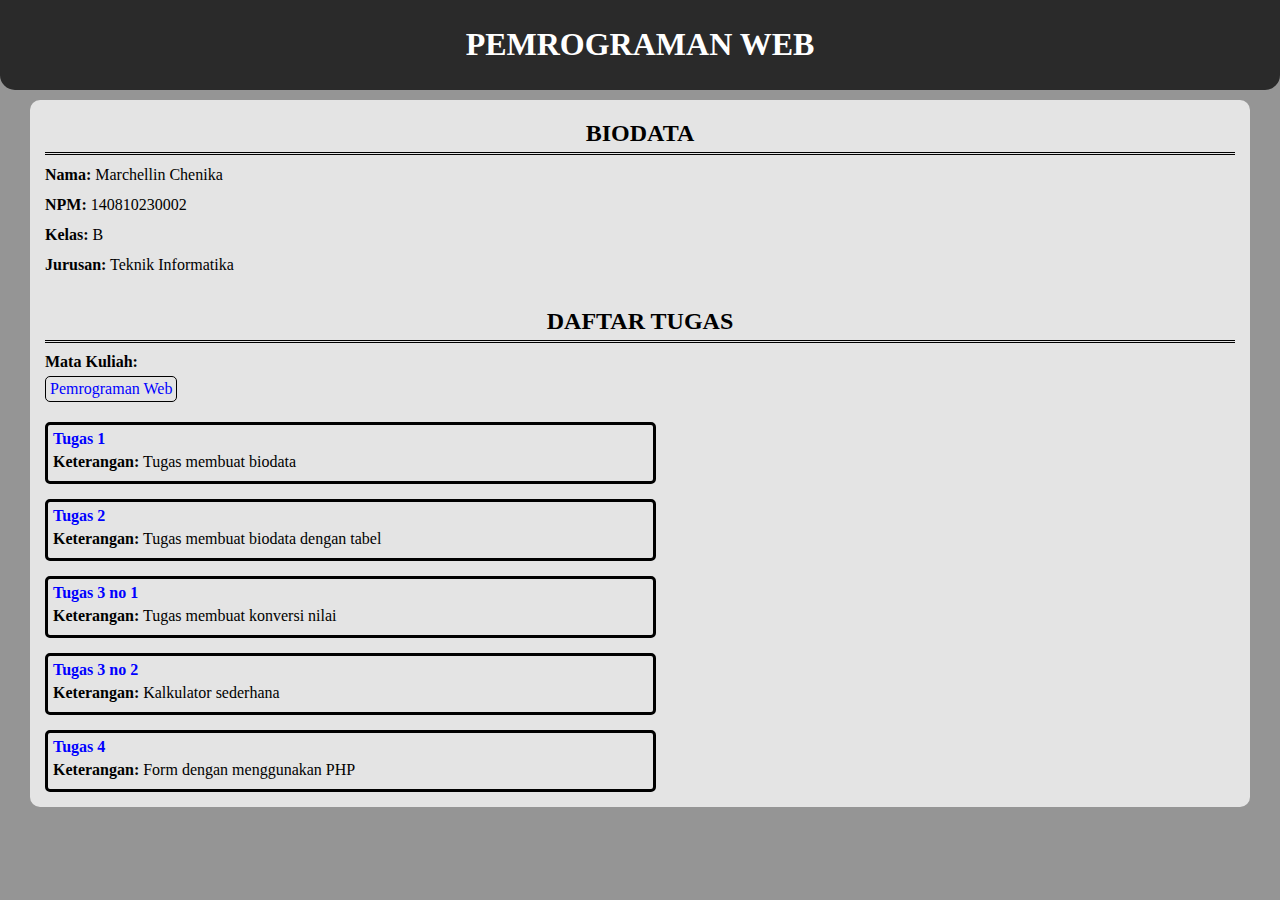
<file: index.html>
<!DOCTYPE html>
<html>
    <head>
        <meta charset="UTF-8">
        <meta name="viewport" content="width=device-width, initial-scale=1.0">
        <title>index</title>
    </head>

    <body style="margin: 0; background-color: rgba(146, 146, 146, 0.97);">
        <div style="align-items: center; background-color: rgba(41, 41, 41, 0.996); color: white; padding: 5px; border-bottom-left-radius: 15px; border-bottom-right-radius: 15px;">
            <h1 style="text-align: center;"><b>PEMROGRAMAN WEB</b></h1>
        </div>
        <div class="container" style="display: flex; flex-direction: column; justify-content: center; background-color: rgba(252, 252, 252, 0.764); margin: 10px 30px; border-radius: 10px; padding-left: 15px; padding-right: 15px; padding-bottom: 0;">
            <h2 style="border-bottom: double; padding-bottom: 5px; text-align: center; margin-bottom: 0;">BIODATA</h2>
            <p style="margin-top: 5px; margin-bottom: 3px; line-height: 30px;">
                <b>Nama:</b> Marchellin Chenika <br>
                <b>NPM:</b> 140810230002<br>
                <b>Kelas:</b> B <br>
                <b>Jurusan:</b> Teknik Informatika<br>
            </p>

            <h2 style="text-align: center; border-bottom: double; padding-top: 5px; padding-bottom: 5px; margin-bottom: 0;">DAFTAR TUGAS</h2>
            <p style="margin-top: 10px; margin-bottom: 5px;"><b>Mata Kuliah:</b></p>
            <div><a href="PemrogramanWeb" style="margin-bottom: 20px; display: inline-block; border: solid; border-width: 1.5px; border-radius: 5px; border-color: black; padding: 3px 4px; color: blue; text-decoration: none;">Pemrograman Web</a></div>
            
            <div style="border-width: 1px; border: solid; border-radius: 5px; padding: 5px; display: inline-block; width: 50%; margin-bottom: 15px;">
                <a href="PemrogramanWeb/tugas 1/tugas1.html" style="color: blue; text-decoration: none;"><b>Tugas 1</b></a>
                <p style="margin: 5px 0;"><b>Keterangan:</b> Tugas membuat biodata</p>
            </div>

            <div style="border-width: 1px; border: solid; border-radius: 5px; padding: 5px; display: inline-block; width: 50%; margin-bottom: 15px;">
                <a href="PemrogramanWeb/tugas 2/tabelbiodata.html" style="color: blue; text-decoration: none;"><b>Tugas 2</b></a>
                <p style="margin: 5px 0;"><b>Keterangan:</b> Tugas membuat biodata dengan tabel</p>
            </div>

            <div style="border-width: 1px; border: solid; border-radius: 5px; padding: 5px; display: inline-block; width: 50%; margin-bottom: 15px;">
                <a href="PemrogramanWeb/tugas 3/konversinilai.html" style="color: blue; text-decoration: none;"><b>Tugas 3 no 1</b></a>
                <p style="margin: 5px 0;"><b>Keterangan:</b> Tugas membuat konversi nilai</p>
            </div>

            <div style="border-width: 1px; border: solid; border-radius: 5px; padding: 5px; display: inline-block; width: 50%; margin-bottom: 15px;">
                <a href="PemrogramanWeb/tugas 3/kalkulator.html" style="color: blue; text-decoration: none;"><b>Tugas 3 no 2</b></a>
                <p style="margin: 5px 0;"><b>Keterangan:</b> Kalkulator sederhana</p>
            </div>

            <div style="border-width: 1px; border: solid; border-radius: 5px; padding: 5px; display: inline-block; width: 50%; margin-bottom: 15px;">
                <a href="PemrogramanWeb/tugas4" style="color: blue; text-decoration: none;"><b>Tugas 4</b></a>
                <p style="margin: 5px 0;"><b>Keterangan:</b> Form dengan menggunakan PHP</p>
            </div>
        
        </div>
    </body>
</html>
</file>
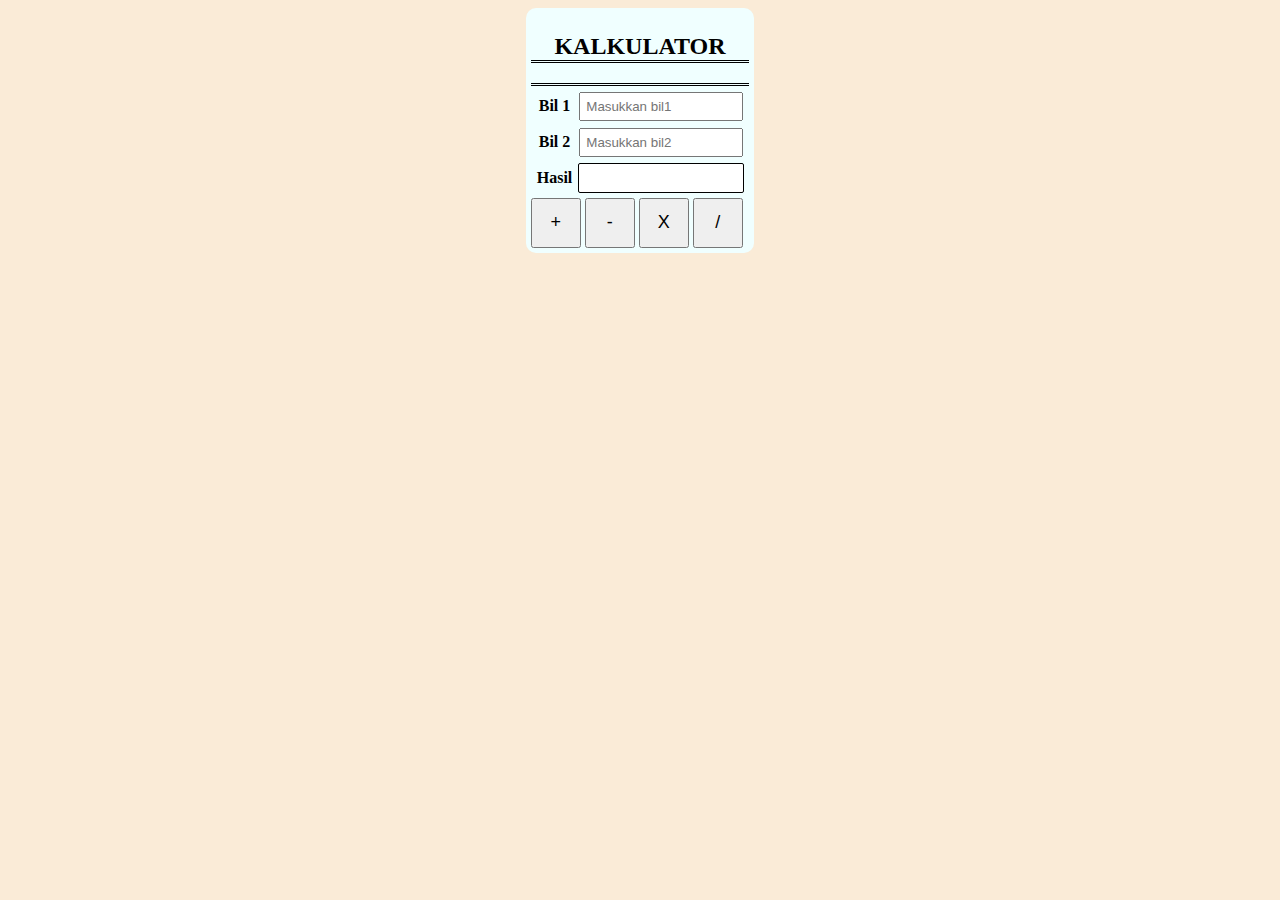
<file: Pemrograman Web/tugas 3/kalkulator.html>
<!-- Nama : Marchellin Chenika
NPM : 140810230002
Kelas : B
Deskripsi : Buat halaman html untuk menampilkan aplikasi
program kalkulator sederhana dengan
menggunakan javascript.
-->

<!DOCTYPE html>
<html>
    <head>
        <title>Kalkulator</title>
        <link rel="stylesheet" type="text/css" href="stylekalkulator.css">
    </head>

    <body>
        <div class="container">
            <h2>KALKULATOR</h2>
            <table>
                <tr>
                    <th>Bil 1</th>
                    <td><input type="number" id="bil1" placeholder="Masukkan bil1"></td>
                </tr>

                <tr>
                    <th>Bil 2</th>
                    <td><input type="number" id="bil2" placeholder="Masukkan bil2"></td>
                </tr>

                <tr>
                    <th>Hasil</th>
                    <td id="hasil"></td>
                </tr>
            </table>
            <button onclick="Menghitung('+')">+</button>
            <button onClick="Menghitung('-')">-</button>
            <button onClick="Menghitung('*')">X</button>
            <button onclick="Menghitung('/')">/</button>
        </div>

        <script>
            function Menghitung(operator){
                var bil1 = parseFloat(document.getElementById("bil1").value);
                var bil2 = parseFloat(document.getElementById("bil2").value);
                var hasil=0;

                switch(operator){
                    case '+':
                        hasil = bil1+bil2;
                        break;
                    
                    case '-':
                        hasil = bil1-bil2;
                        break;

                    case '*':
                        hasil = bil1*bil2;
                        break;

                    case '/':
                        if(bil2 == 0){
                            alert("Tidak dapat membagi bilangan dengan 0");
                        }
                        hasil = bil1/bil2;
                        break;
                }

                document.getElementById("hasil").textContent = hasil;
            }
        </script>
    </body>
</html>
</file>
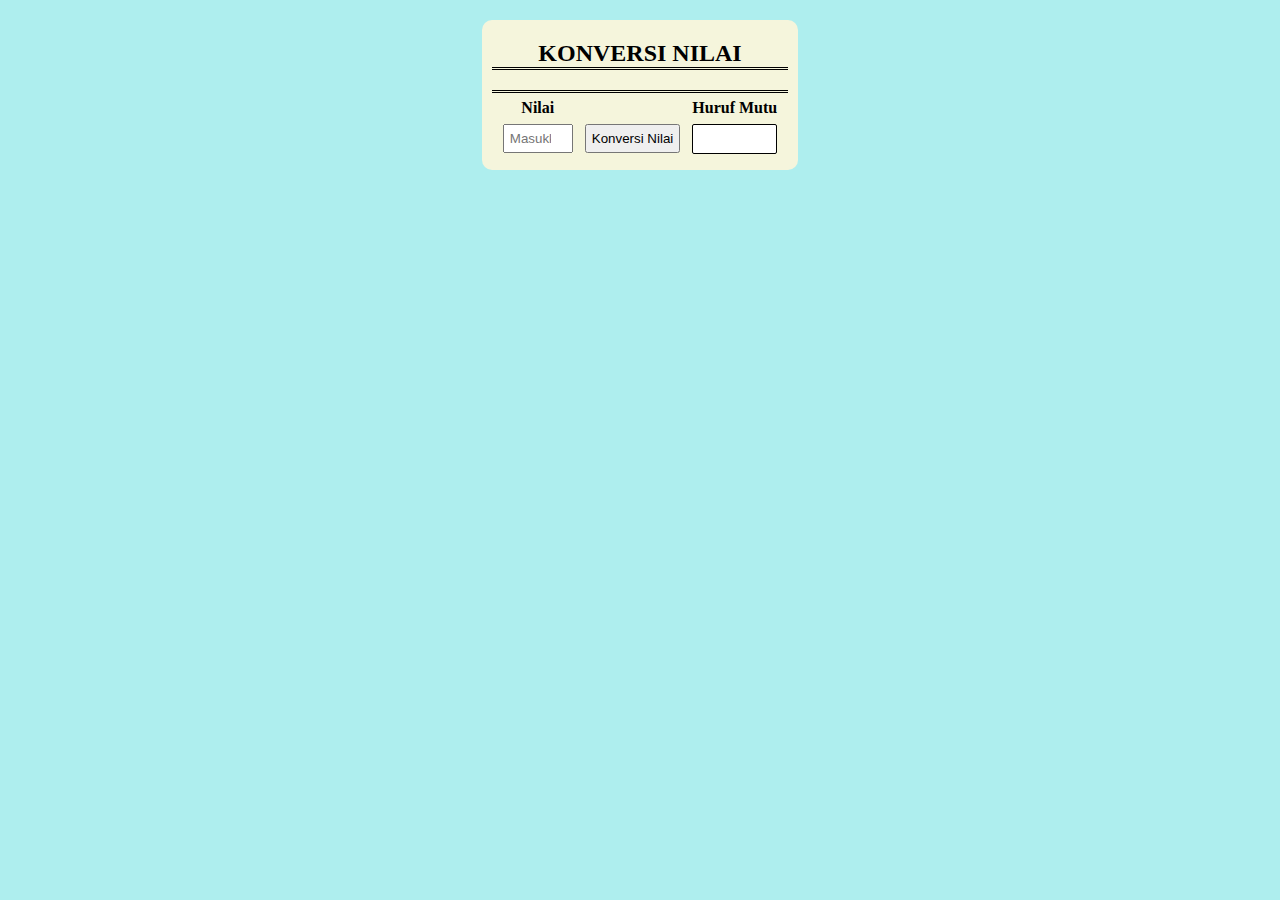
<file: Pemrograman Web/tugas 3/konversinilai.html>
<!-- Nama : Marchellin Chenika
NPM : 140810230002
Kelas : B
Deskripsi : Buat halaman html untuk mengkonversi nilai angka
menjadi nilai huruf dengan menggunakan javascript
Konversi :
0-40 =E
41-55=D
56-60=C
61-65=BC
66-70=B
71-80=AB
81-100=A -->

<!DOCTYPE html>
<html>
    <head>
        <title>Konversi Nilai</title>
        <link rel="stylesheet" type="text/css" href="stylekonversi.css">
    </head>

    <body>
        <div class="container">
            <h2>KONVERSI NILAI</h2>
            <table>
                <tr>
                    <th>Nilai</th>
                    <th></th>
                    <th>Huruf Mutu</th>
                </tr>
                <tr>
                    <td><input type="number" id="nilai" min="0" max="100" placeholder="Masukkan nilai"></td>
                    <td><button onclick="convertNilai()">Konversi Nilai</button></td>
                    <td class="tabel-mutu"><div id="hurufMutu"></div></td>
                </tr>
            </table>
        </div>

        

        <script>
            function convertNilai(){
                const nilai = document.getElementById("nilai").value;
                var hurufMutu = '';
                if(nilai >= 0 && nilai <= 40){
                    hurufMutu = "E";
                }
                else if(nilai >= 41 && nilai <= 55){
                    hurufMutu = "D";
                }
                else if(nilai >= 56 && nilai <= 60){
                    hurufMutu = "C";
                }
                else if(nilai >= 61 && nilai <= 65){
                    hurufMutu = "BC";
                }
                else if(nilai >= 66 && nilai <= 70){
                    hurufMutu = "B";
                }
                else if(nilai >= 71 && nilai <= 80){
                    hurufMutu = "AB";
                }
                else if(nilai >= 81 && nilai <= 100){
                    hurufMutu = "A";
                }
                else{
                    hurufMutu = "Nilai Tidak Valid";
                }

                document.getElementById('hurufMutu').textContent = hurufMutu;
            }
        </script>
    </body>
</html>
</file>
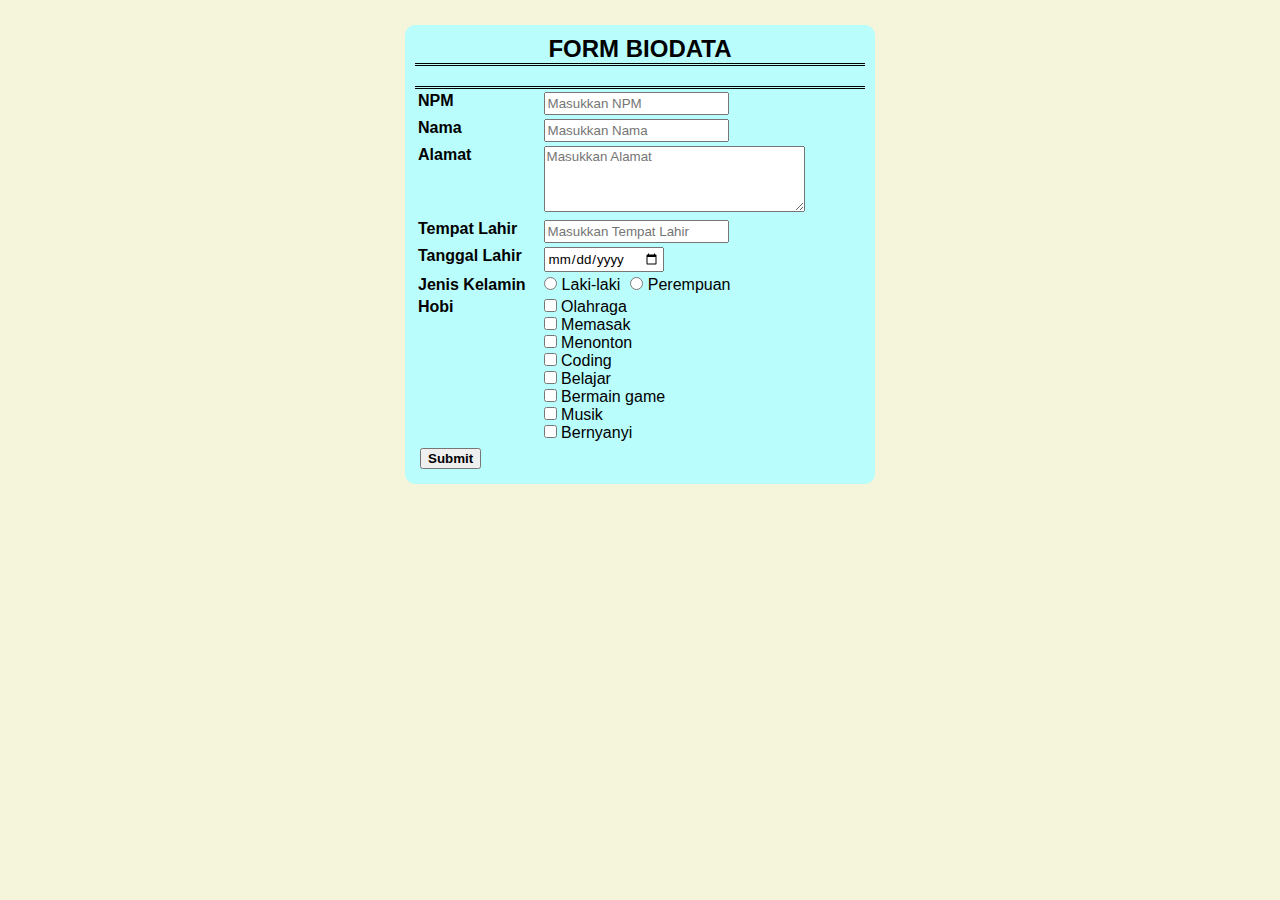
<file: PemrogramanWeb/tugas4/form.html>
<!DOCTYPE html>
<html>
    <head>
        <meta charset="UTF-8">
        <meta name="viewport" content="width=device-width, initial-scale=1.0">
        <link rel="stylesheet" type="text/css" href="form.css">
        <title>Form</title>
    </head>

    <body>
        <div class="container">
            <h2>FORM BIODATA</h2>
            <form action="hasil.php" method="post">
                <table>
                    <tr>
                        <th>NPM</th>
                        <td><input type="text" id="npm" name="npm" placeholder="Masukkan NPM" required></td>
                    </tr>

                    <tr>
                        <th>Nama</th>
                        <td><input type="text" id="nama" name="nama" placeholder="Masukkan Nama" required></td>
                    </tr>

                    <tr>
                        <th>Alamat</th>
                        <td><textarea id="alamat" name="alamat" rows="4" cols="30" placeholder="Masukkan Alamat"></textarea></td>
                    </tr>

                    <tr>
                        <th>Tempat Lahir</th>
                        <td><input type="text" id="tempat_lahir" name="tempat_lahir" placeholder="Masukkan Tempat Lahir"></td>
                    </tr>

                    <tr>
                        <th>Tanggal Lahir</th>
                        <td><input type="date" id="tanggal_lahir" name="tanggal_lahir"></td>
                    </tr>

                    <tr>
                        <th>Jenis Kelamin</th>
                        <td><input type="radio" id="laki_laki" name="jenis_kelamin" value="Laki-laki">Laki-laki
                            <input type="radio" id="perempuan" name="jenis_kelamin" value="Perempuan">Perempuan</td>
                    </tr>

                    <tr>
                        <th>Hobi</th>
                        <td>
                            <input type="checkbox" id="olahraga" name="hobi[]" value="Olahraga"> Olahraga<br>
                            <input type="checkbox" id="memasak" name="hobi[]" value="Memasak"> Memasak<br>
                            <input type="checkbox" id="menonton" name="hobi[]" value="Menonton"> Menonton<br>
                            <input type="checkbox" id="coding" name="hobi[]" value="Coding"> Coding<br>
                            <input type="checkbox" id="belajar" name="hobi[]" value="Belajar"> Belajar<br>
                            <input type="checkbox" id="bermain_game" name="hobi[]" value="Bermain_game"> Bermain game<br>
                            <input type="checkbox" id="musik" name="hobi[]" value="Musik"> Musik<br>
                            <input type="checkbox" id="Bernyanyi" name="hobi[]" value="Bernyanyi"> Bernyanyi<br>
                        </td>
                    </tr>

                    <tr>
                        <td colspan="2" style=" padding: 3px;">
                            <button type="submit" style="font-weight: bold;">Submit</button>
                        </td>
                    </tr>
                </table>
            </form>
        </div>
    </body>
</html>
</file>
<file: Pemrograman Web/tugas 3/stylekalkulator.css>
body{
    display: flex;
    background-color: antiquewhite;
}

.container{
    background-color:azure;
    border-radius: 10px;
    padding: 5px;
    margin: auto;
}

h2{
    text-align: center;
    border-bottom: double;
}

table{
    border-top: double;
    border-spacing: 5px;
    table-layout: fixed;
    box-sizing: border-box;
}

input{
    padding: 5px;
    width: 150px;
}

button{
    font-size: 18px;
    height: 50px;
    width: 50px;
}

#hasil{
    background-color: white;
    border: 1px solid;
    border-radius: 2px;
    padding: 4px;
    padding-left: 8px;
    height: 20px;
}
</file>
<file: Pemrograman Web/tugas 3/stylekonversi.css>
body{
    background-color: rgb(174, 238, 238);
    display: flex;
    margin:20px;
}

.container{
    background-color: beige;;
    margin:auto;
    padding: 10px;
    border-radius: 10px;
}

h2{
    text-align: center;
    border-bottom:double;
    margin-top: 10px;
}

table{
    border-top: double;
    border-spacing: 10px 5px;
}

input{
    padding: 5px;
    text-align: center;
}

button{
    padding: 5px;
}

#hurufMutu{
    padding: 5px;
    border:1px solid;
    border-radius: 2px;
    background-color: white;
    height: 18px;
    text-align: center;
}
</file>
<file: PemrogramanWeb/tugas4/form.css>
*, body{
    margin: 0;
    font-family: 'Segoe UI', Tahoma, Geneva, Verdana, sans-serif;
}

body{
    background-color: beige;
}

.container{
    background-color: rgb(186, 253, 253);
    padding: 10px;
    margin: auto;
    border-radius: 10px;
    margin-top: 25px;
    width: 450px;
}

h2{
    text-align: center;
    margin-bottom: 20px;
    border-bottom: double;
}

table{
    border-top: double;
    display: flex;
}

th{
    text-align: left;
    vertical-align: top;
    padding-right: 15px;
}

input{
    padding: 2px;
}

textarea{
    padding: 2px;
}

input[type="radio"]{
    margin-right: 5px;
}

input[id="perempuan"]{
    margin-left: 5px;
}

.container_hasil{
    background-color: rgb(199, 255, 236);
    padding: 10px;
    margin: auto;
    border-radius: 10px;
    margin-top: 25px;
    width: 800px;
}

.container_hasil th, .container_hasil td{
    border: 1px solid;
    padding: 2px 5px;
    text-align: center;
}
</file>
